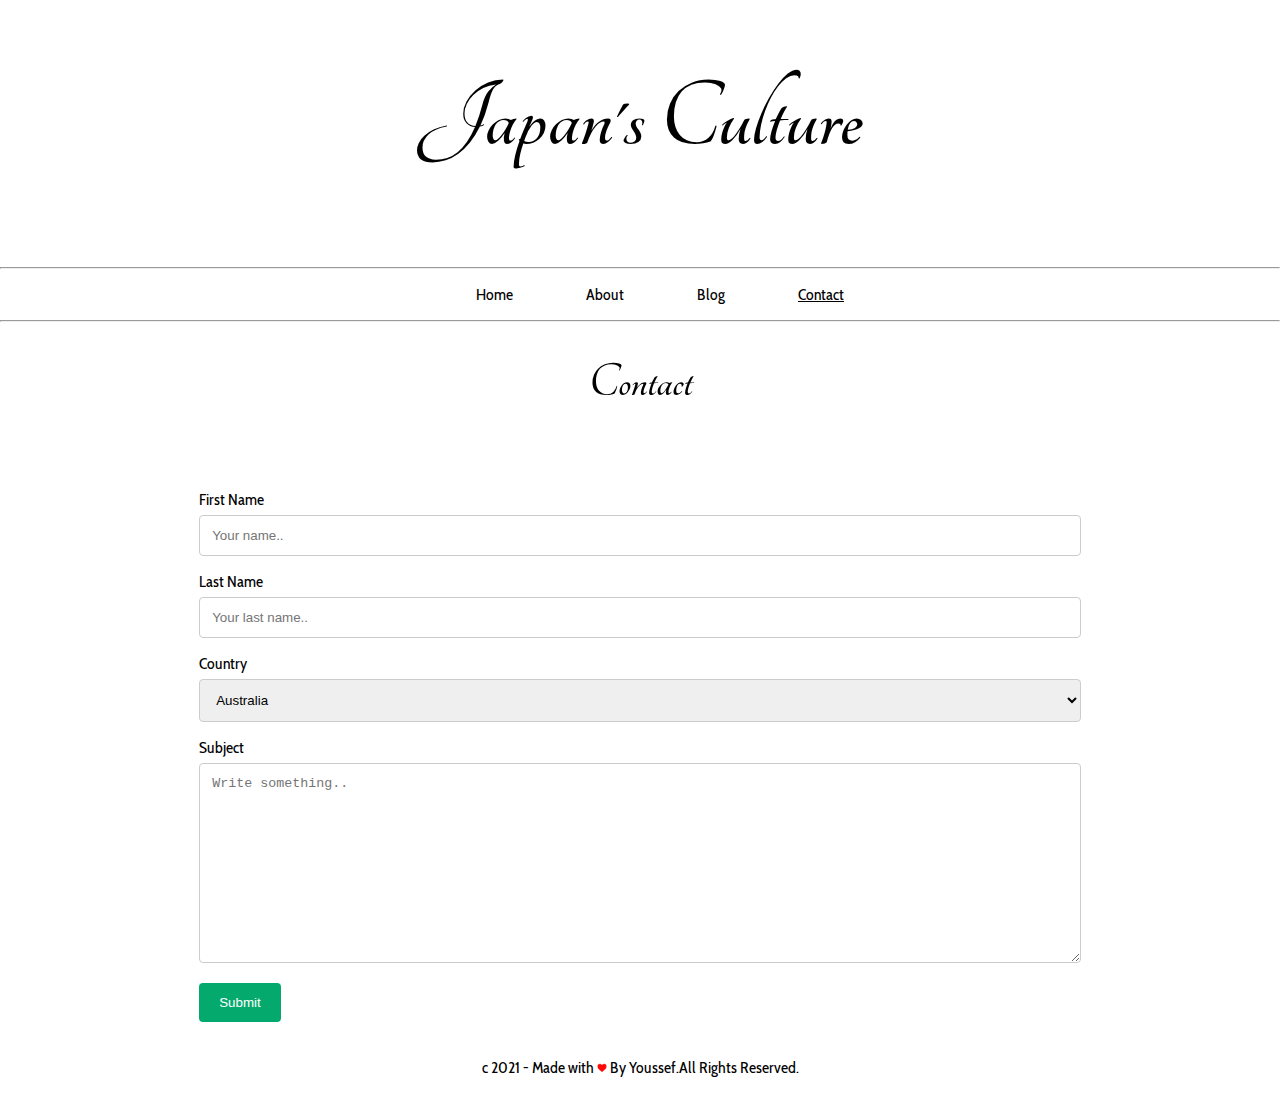
<file: Contact.html>
<!DOCTYPE html>
<html lang="en">

<head>
  <link rel="stylesheet" href="index.css">
  <meta charset="UTF-8">
  <meta http-equiv="X-UA-Compatible" content="IE=edge">
  <meta name="viewport" content="width=device-width, initial-scale=1.0">
  <title>Contact</title>
</head>

<body>
  <header>
    <h1 class="title">Japan's Culture</h1>
    <br>
    <hr>
    <ul>
      <li><a class="links" href="index.html">Home</a> </li>
      <li><a class="links" href="About.html">About</a> </li>
      <li><a class="links" href="Blog.html">Blog</a> </li>
      <li><a class="links active" href="Contact.html">Contact</a> </li>
    </ul>
    <hr>
    <h1 class="small-title">Contact</h1>
  </header>
  <div class="container">
    <form action="action_page.php">

      <label class="texxt" for="fname">First Name</label>
      <input type="text" id="fname" name="firstname" placeholder="Your name..">

      <label class="texxt" for="lname">Last Name</label>
      <input type="text" id="lname" name="lastname" placeholder="Your last name..">

      <label class="texxt" for="country">Country</label>
      <select id="country" name="country">
        <option value="australia">Australia</option>
        <option value="canada">Canada</option>
        <option value="usa">USA</option>
      </select>

      <label class="texxt" for="subject">Subject</label>
      <textarea id="subject" name="subject" placeholder="Write something.." style="height:200px"></textarea>

      <input type="submit" value="Submit">

    </form>
  </div>
  <p class="end">c 2021 - Made with <img class="end-icon"
      src="[data-uri]"
      alt=""> By Youssef.All Rights Reserved.</p>
</body>

</html>
</file>
<file: index.css>
@import url('https://fonts.googleapis.com/css2?family=Tangerine&display=swap');
@import url('https://fonts.googleapis.com/css2?family=Cabin+Condensed&display=swap');
body{
    padding: 0;
    margin: 0;
    font-family: 'Cabin Condensed', sans-serif;
}
.food-body{
    margin: 0 auto;
}
.main.container {
    margin: 100px 14%;
  }  
.row {
    display: inline-block;
    clear: both;
    width: 100%;
  }
.img7{
    width: 500px;
}
  .article img {
    border: 1px solid lightgray;
    height: 360px;
    width: 100%;
  }
  
  .article p {
    white-space: nowrap;
    overflow: hidden;
    text-overflow: ellipsis;
  }
  .col-3 {
    width: 30%;
    float: left;
    margin: 1%;
  }
header{
    margin: 60px 0;
    text-align: center;
}
ul li{
    list-style-type: none;
    text-align: center;
    display: inline;
    padding: 0 15px;
    margin: 0 20px;
}
.links{
    color: black;
    text-decoration: none;
}
.active, .links:hover{
    text-decoration: underline;
}
.img1{
    width: 100%;
    position: relative;
    top: -62px;
}
.img2{
    width: 100%;
    position: relative; 
    top: -62px;
}
.img3{
    width: 500px;
}
.table1{
    padding-left: 40px;
}
.title{
    font-family: 'Tangerine', cursive;
    font-size: 100px
}
.small-title{
    font-family: 'Tangerine', cursive;
    font-size: 50px;
 }
.smalll-title{
    font-family: 'Tangerine', cursive;
    font-size: 35px;
}
input[type=text], select, textarea {
    width: 100%; 
    padding: 12px; 
    border: 1px solid #ccc; 
    border-radius: 4px; 
    box-sizing: border-box; 
    margin-top: 6px; 
    margin-bottom: 16px; 
    resize: vertical 
  }
  

input[type=submit] {
    background-color: #04AA6D;
    color: white;
    padding: 12px 20px;
    border: none;
    border-radius: 4px;
    cursor: pointer;
}
input[type=submit]:hover {
    background-color: #45a049;
}

.container {
    border-radius: 5px;
    padding: 20px;
    margin: 0 14%;
}
.extra-s{
    font-size: 60px;
    padding-left: 120px;
}
.s-text{
    width: 500px;
    padding-left: 120px;
    font-size: 22px;
    text-align: justify;
}
.extra-s2{
    font-size: 60px;
    padding-right: 120px;
    text-align: right;
}
.s-text2{
    font-size: 22px;
    text-align: justify;
    width: 500px;
    padding-left: 960px;
    padding-bottom: 200px;
}
.text1{
    font-size: 22px;
}
.ol-size{
    font-size: 40px;
    padding-left: 35px;
}
.table2{
   padding-left: 315px;
}
.text2{
    text-align: justify;
    font-size: 22px;
}
.ol-size2{
    font-size: 40px;
    
}
.text3{
    font-size: 22px;
    text-align: right;
    padding-top: 155px;
}
.text4{
    font-size: 22px;
    padding-top: 42px;
}
.end{
    text-align: center;
}
.end-icon{
    width: 10px;
}
.img4{
    width: 600px;
    padding-left: 70px;
}
.food-title{
    padding-bottom: 20px;
    font-size: 30px;
    padding-left: 100px;
}
.food-title1{
    font-size: 30px;
    padding-left: 75px;
    padding-bottom: 20px;
}
.text-food{
    font-size: 20px;
    padding-left: 100px;
    width: 700px;
}
.img5{
    width: 600px;
    padding-left: 100px;
}
.text-food2{
    width: 500px;
    text-align: justify;
}

.row {
    display: inline-block;
    clear: both;
    width: 100%
}

.col {
    float: left;
    margin: 1%;
    width: 48%;
}

.col .img3 {
    margin: 30px;
}

.text-food1{
    font-size: 20px;
}
.video-sumo{
    width: 500px;
}
.table-sumo{
    padding-left: 100px;
}
.sumo-text{
    padding-left: 30px;
    font-size: 20px;
}
.sumo-title{
    padding-left: 20px;
}
.img6{
    width: 500px;
}
.table3{
    padding-left: 100px;
    padding-top: 30px;
}
</file>
